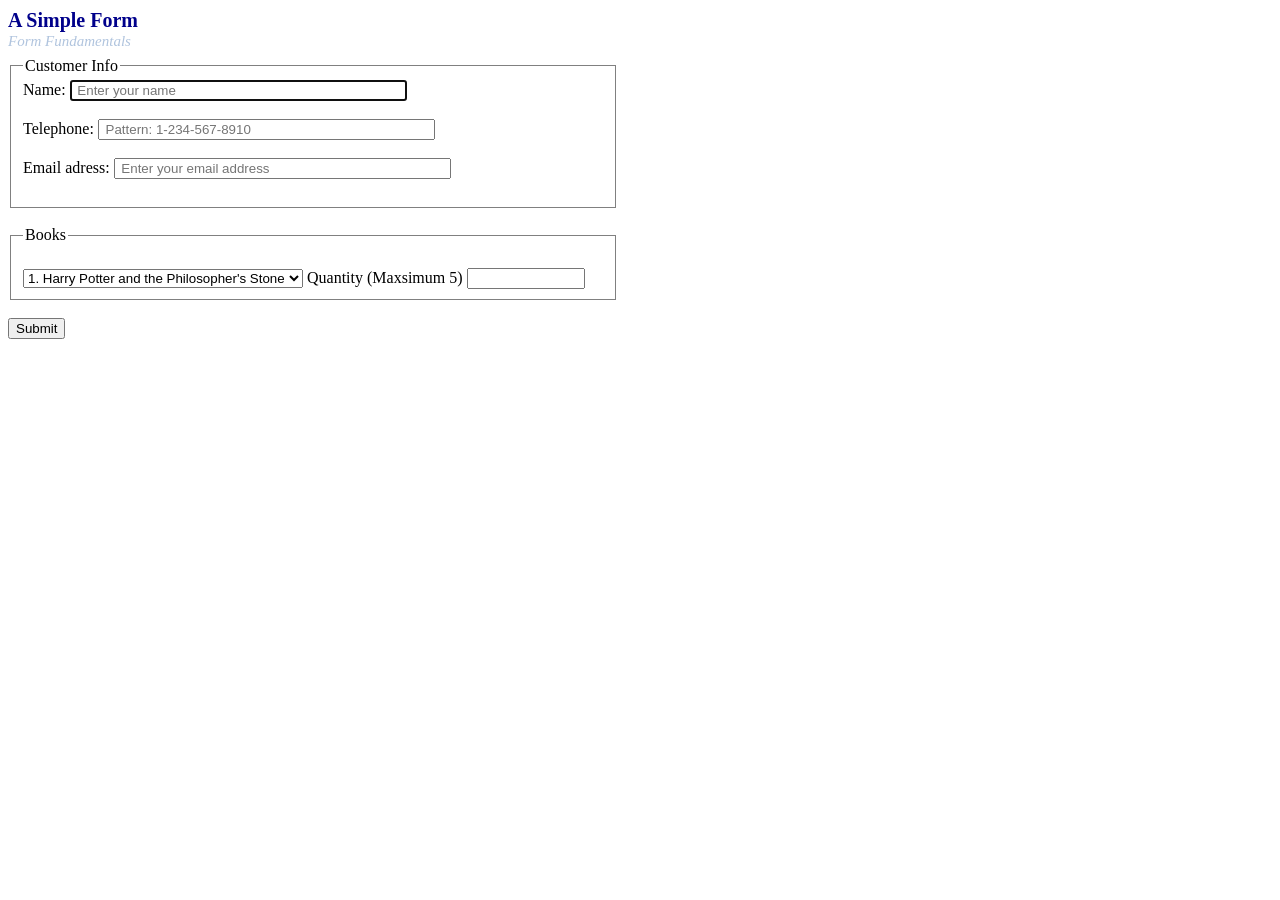
<file: 2-formularz-html5-adv/index.html>
<!DOCTYPE html>
<html lang="pl">

<head>


    <meta charset="UTF-8">
    <title>Formularz</title>
    <link rel="stylesheet" href="css/style.css" type="text/css">
    <link href="https://fonts.googleapis.com/css?family=Roboto:100" type="text/css" rel="stylesheet">

</head>

<body>


    <form action="mailto:maciej.mazurek87@gmail.com" method="post" enctype="text/plain" autocomplete="on">

        <p>A Simple Form</p>
        <p>Form Fundamentals</p>

        <fieldset id=customer-info>
            <legend>Customer Info</legend>


            <label for="name">Name:</label>
            <input type="text" name="name" id="name" placeholder=" Enter your name" size="40" autofocus><br/>
            <br/>

            <label for="phone">Telephone:</label>
            <input type="tel" maxlength="14" placeholder=" Pattern: 1-234-567-8910" name="telephone" id="phone" pattern="([0-9]{1}(-[0-9]{3})(-[0-9]{3})(-[0-9]{4}))" size="40" required><br/>
            <br/>
            <label for="email">Email adress:</label>
            <input type="email" name="e-mail" id="email" placeholder=" Enter your email address" size="40" multiple required><br/>
            <br/>

        </fieldset>
        <br>

        <fieldset id="books">
            <legend>Books</legend>
            <br>
            <select>
        <option value="harry-potter-one">1. Harry Potter and the Philosopher's Stone</option>
        <option value="harry-potter-two">2.Harry Potter and the Chamber of Secrets</option>
        <option value="harry-potter-three">3.Harry Potter and the Prisoner of Azkaban</option>
        <option value="harry-potter-four">4.Harry Potter and the Goblet of Fire</option>
        <option value="harry-potter-five">5.Harry Potter and the Order of the Phoenix</option>
        </select>
            <label for="quantity">Quantity (Maxsimum 5)</label>
            <input type="number" name="quantity" min="1" max="5" id="quantity">

            <br>

        </fieldset>
        
          <br><input type="submit" value="Submit">

    </form>

  








</body>

</html>
</file>
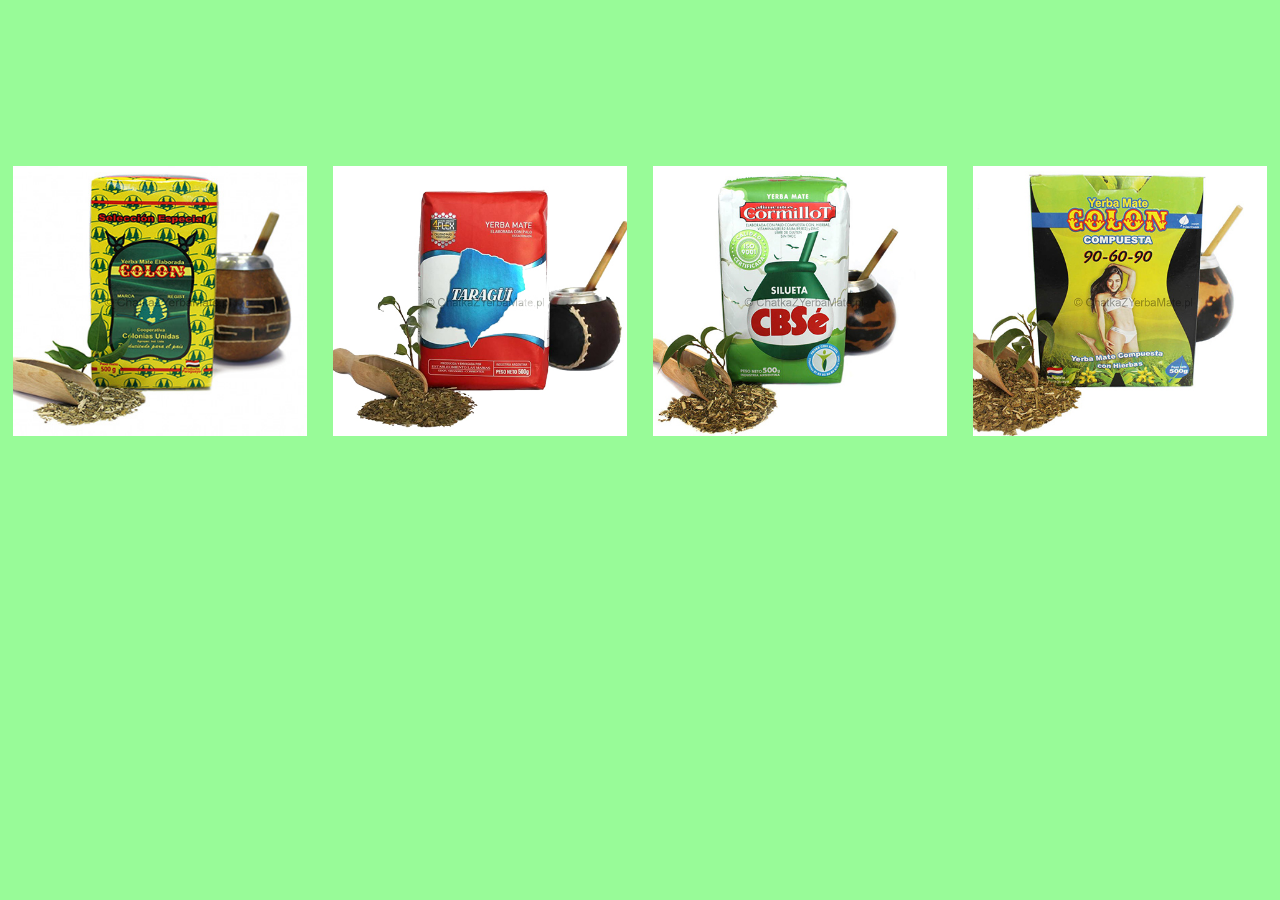
<file: 5-products-list-preview/index.html>
<!DOCTYPE html>
<html lang="en">

<head>
    <meta charset="UTF-8">
    <title>Document</title>
    <link rel="stylesheet" href="https://cdnjs.cloudflare.com/ajax/libs/font-awesome/4.7.0/css/font-awesome.min.css">
    <link rel="stylesheet" href="css/style.css">
     <link rel="stylesheet" href="css/responsive.css">
</head>

<body>

    <div id="product-list">
        <div class="product" id="one">
            <div class="single-product-mask"><i class="fa fa-shopping-cart" aria-hidden="true"></i> </div>
        </div>
        <div class="product" id="two">
            <div class="single-product-mask"><i class="fa fa-shopping-cart" aria-hidden="true"></i> </div>
        </div>
        <div class="product" id="three">
            <div class="single-product-mask"><i class="fa fa-shopping-cart" aria-hidden="true"></i> </div>
        </div>
        <div class="product" id="four">
            <div class="single-product-mask"><i class="fa fa-shopping-cart" aria-hidden="true"></i> </div>
        </div>
    </div>

</body>

</html>
</file>
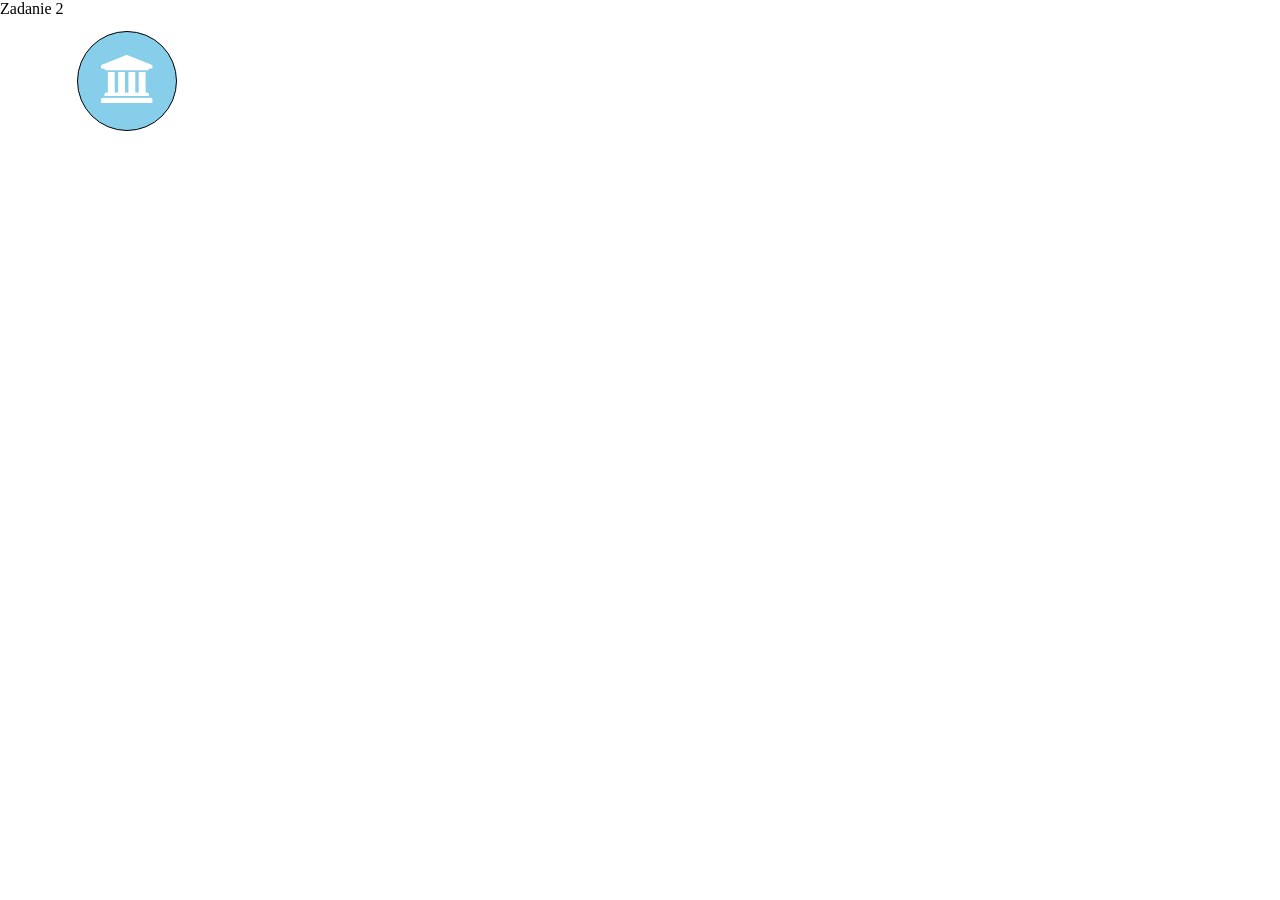
<file: snippety/Task_2/index.html>
<!DOCTYPE html>
<html lang="en">
<head>
    <meta charset="UTF-8">
    <title>Document</title>
    <link rel="stylesheet" href="css/style.css">
    <link rel="stylesheet" href="https://cdnjs.cloudflare.com/ajax/libs/font-awesome/4.7.0/css/font-awesome.min.css">

</head>
<body>
    <p>Zadanie 2</p>
    
   <button class='bank_btn'>
<i class="fa fa-university" aria-hidden="true"></i>
</button>

</body>
</html>
</file>
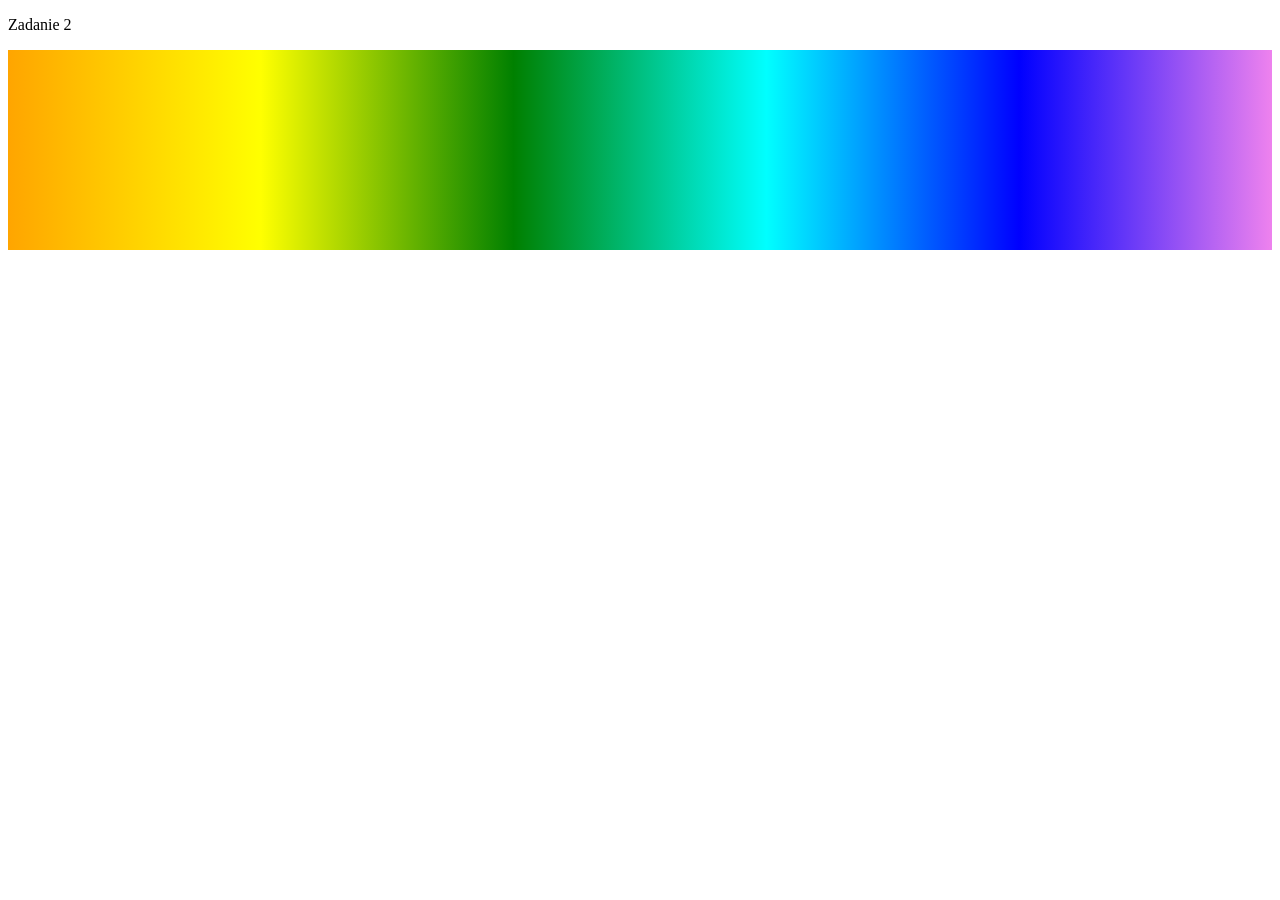
<file: snippety/Task_3/index.html>
<!DOCTYPE html>
<html lang="en">
<head>
    <meta charset="UTF-8">
    <title>Document</title>
    <link rel="stylesheet" href="css/style.css">
</head>
<body>
    <p>Zadanie 2</p>
    <div id="rainbow">
    </div>
</body>
</html>
</file>
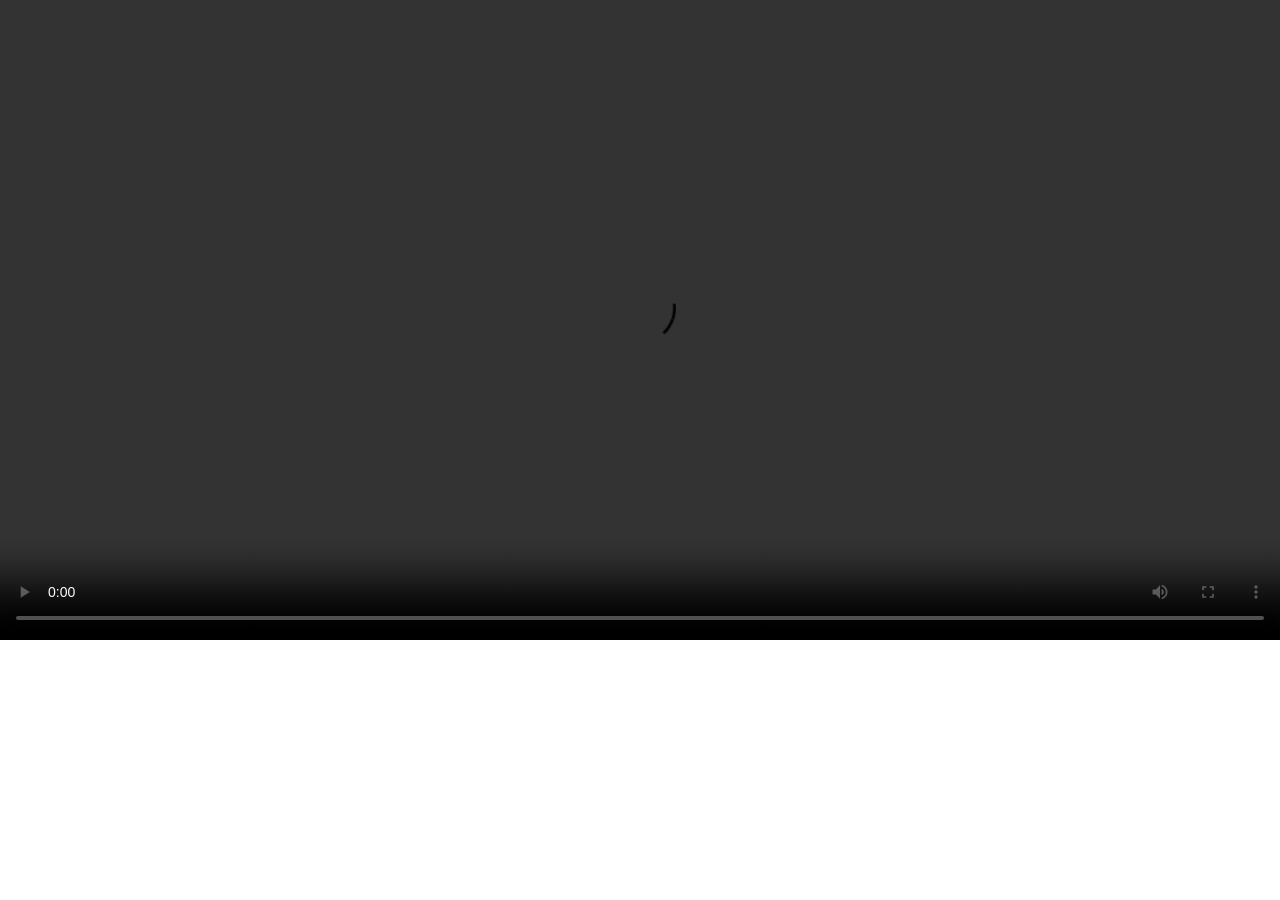
<file: snippety/Task_4/index.html>
<!DOCTYPE html>
<html lang="en">
<head>
    <meta charset="UTF-8">
    <title>Document</title>
    <link rel="stylesheet" href="css/style.css">
</head>
<body>
  <video controls loop>
    <source src="http://dw.convertfiles.com/files/0524552001502024945/depositphotos_128320966_hd1080.mp4" type='video/mp4; codecs="avc1.42E01E, mp4a.40.2"'/>
    Video not supported.
</video>
</body>
</html>
</file>
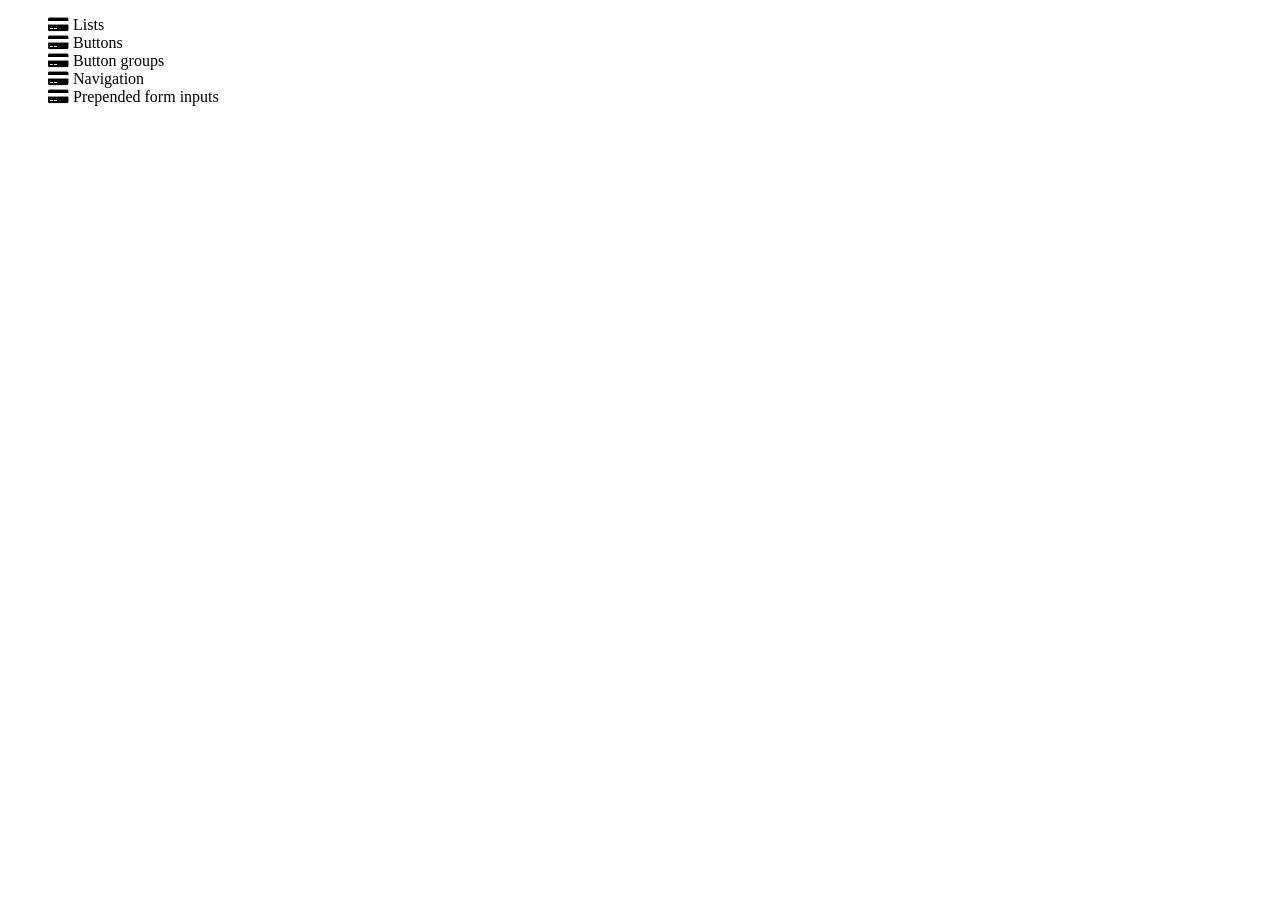
<file: snippety/Task_5/index.html>
<!DOCTYPE html>
<html lang="en">
<head>
    <meta charset="UTF-8">
    <title>Document</title>
    <link rel="stylesheet" href="css/style.css">
    <link rel="stylesheet" href="https://cdnjs.cloudflare.com/ajax/libs/font-awesome/4.7.0/css/font-awesome.min.css">
</head>
<body>
   <ul class="credit-card">
   
 <li><i class="fa fa-credit-card-alt" aria-hidden="true"></i> Lists</li>
  <li><i class="fa fa-credit-card-alt" aria-hidden="true"></i> Buttons</li>
  <li><i class="fa fa-credit-card-alt" aria-hidden="true"></i> Button groups</li>
  <li><i class="fa fa-credit-card-alt" aria-hidden="true"></i> Navigation</li>
  <li><i class="fa fa-credit-card-alt" aria-hidden="true"></i> Prepended form inputs</li>
</ul>

</body>
</html>
</file>
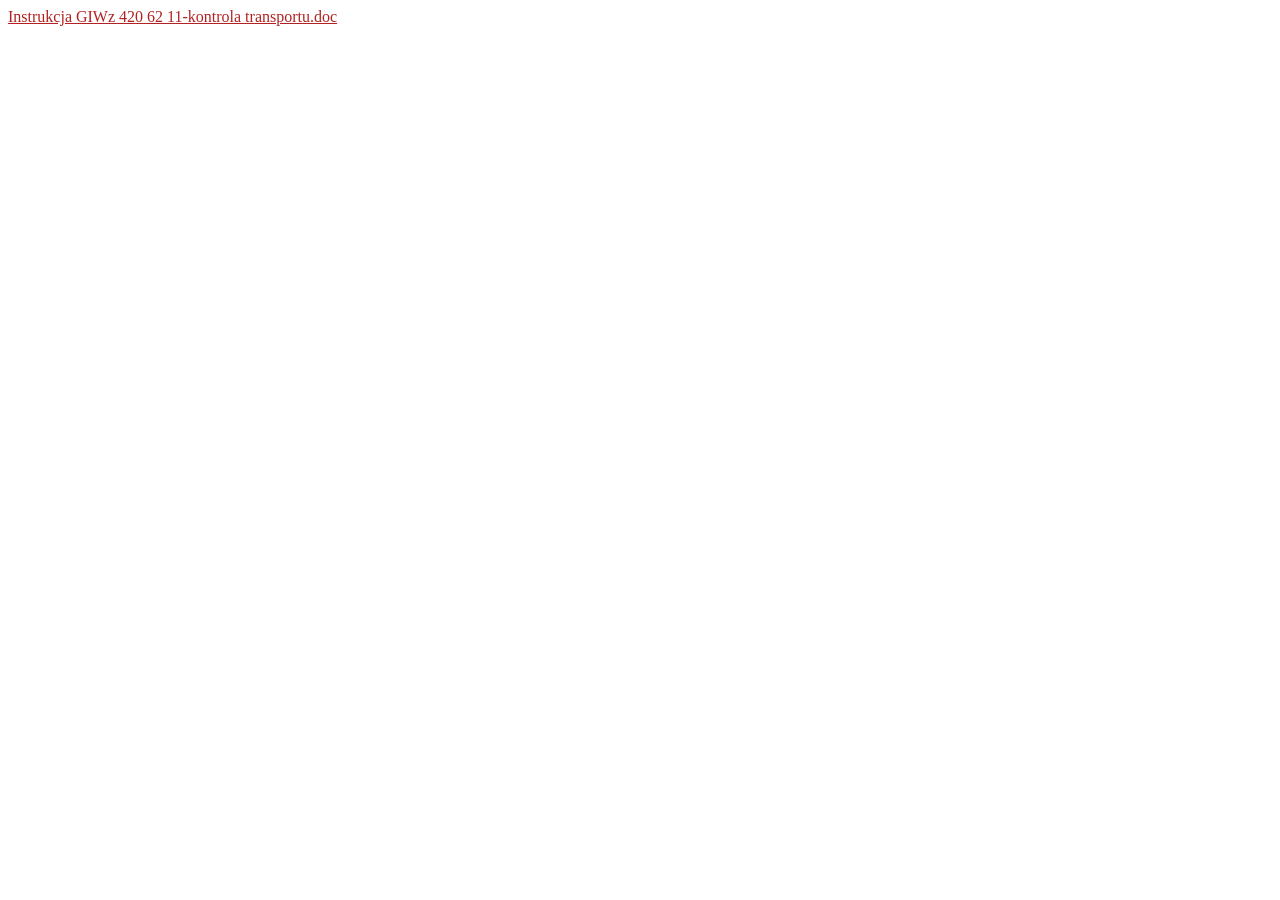
<file: snippety/Task_7/index.html>
<!DOCTYPE html>
<html lang="en">
<head>
    <meta charset="UTF-8">
    <title>Document</title>
    <link rel="stylesheet" href="css/style.css">
</head>
<body>
  
      <a href="http://old.wetgiw.gov.pl/files/3680_Instrukcja-GIWz_420-62_11-kontrola-transportu.doc" download>Instrukcja GIWz 420 62 11-kontrola transportu.doc</a>
 
</body>
</html>
</file>
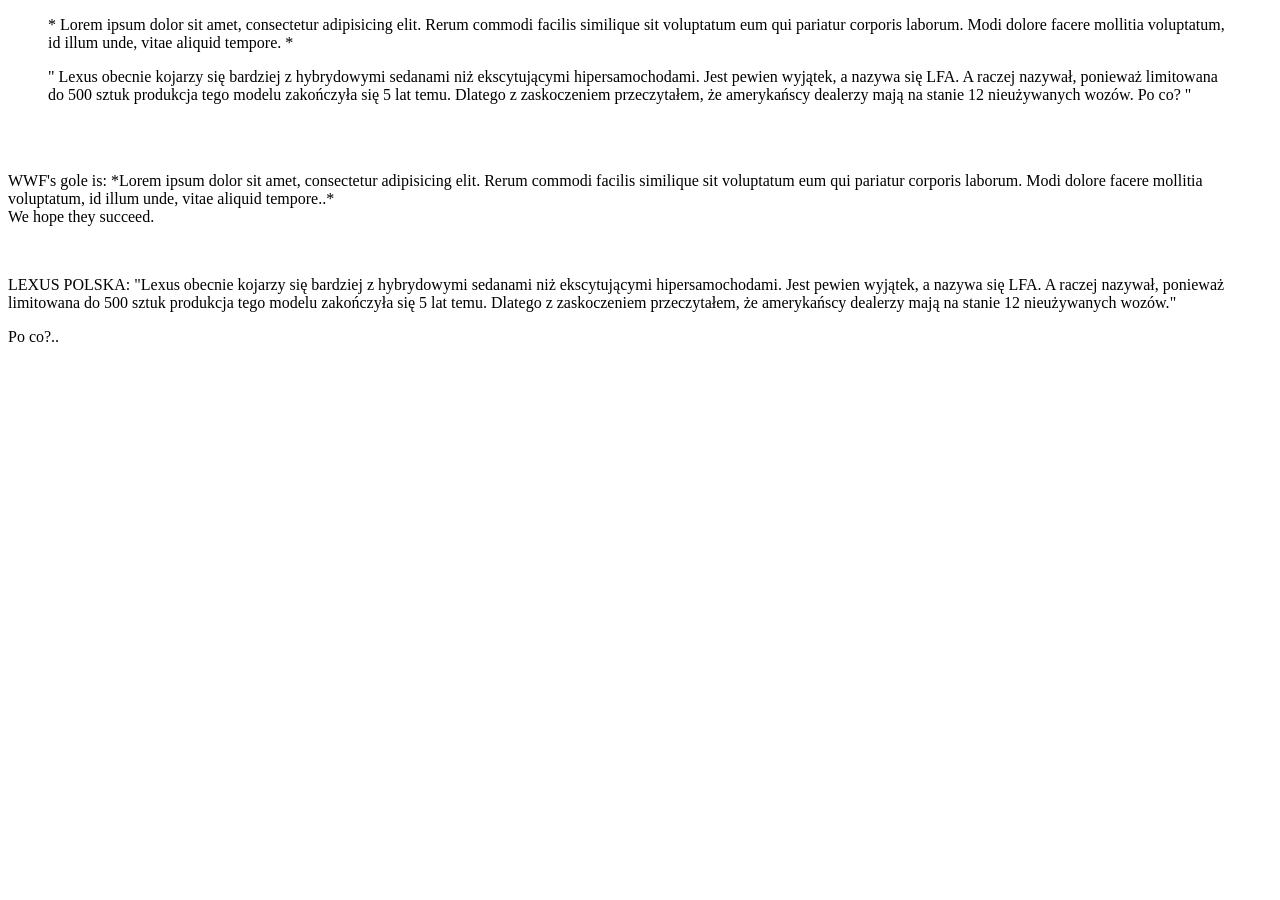
<file: snippety/Task_8/index.html>
<!DOCTYPE html>
<html lang="en">
<head>
    <meta charset="UTF-8">
    <title>Document</title>
    <link rel="stylesheet" href="css/style.css">
    <link rel="stylesheet" href="https://cdnjs.cloudflare.com/ajax/libs/font-awesome/4.7.0/css/font-awesome.min.css">
</head>
<body>
  
  <blockquote lang="en">
Lorem ipsum dolor sit amet, consectetur adipisicing elit. Rerum commodi facilis similique sit voluptatum eum qui pariatur corporis laborum. Modi dolore facere mollitia voluptatum, id illum unde, vitae aliquid tempore.
</blockquote>
 
 <blockquote lang="pl">
Lexus obecnie kojarzy się bardziej z hybrydowymi sedanami niż ekscytującymi hipersamochodami. Jest pewien wyjątek, a nazywa się LFA. A raczej nazywał, ponieważ limitowana do 500 sztuk produkcja tego modelu zakończyła się 5 lat temu. Dlatego z zaskoczeniem przeczytałem, że amerykańscy dealerzy mają na stanie 12 nieużywanych wozów. Po co?
</blockquote>
  
  <br>
  <br>
  
<p>WWF's gole is: 
<q lang="en">Lorem ipsum dolor sit amet, consectetur adipisicing elit. Rerum commodi facilis similique sit voluptatum eum qui pariatur corporis laborum. Modi dolore facere mollitia voluptatum, id illum unde, vitae aliquid tempore..</q><br>
We hope they succeed.</p>

<br>

 
  
<p>LEXUS POLSKA: 
  <q lang="pl">Lexus obecnie kojarzy się bardziej z hybrydowymi sedanami niż ekscytującymi hipersamochodami. Jest pewien wyjątek, a nazywa się LFA. A raczej nazywał, ponieważ limitowana do 500 sztuk produkcja tego modelu zakończyła się 5 lat temu. Dlatego z zaskoczeniem przeczytałem, że amerykańscy dealerzy mają na stanie 12 nieużywanych wozów.</q>
<p>Po co?..</p>
   

</body>
</html>
</file>
<file: 2-formularz-html5-adv/css/style.css>
body {
    width: 610px;
    height: 300px ;
}

form > p:nth-child(1) {
color:darkblue;
font-size: 20px;
font-weight: 100;
line-height: 5%;
font-weight: 800;

}

form > p:nth-child(2) {
color:lightsteelblue;
font-size: 15px;
font-style: italic;
line-height: 5%;
}

#customer-info {
    border: 1px solid grey;
    width:auto;
}

#books {
    border: 1px solid grey;
    width: auto;
    
}

input[type="number"] {
    width:110px;
}
</file>
<file: 5-products-list-preview/css/style.css>
* {
    margin: 0;
    padding: 0;
    box-sizing: border-box;
}

body {
    background-color: #98fb98;
    text-align: center;
    

}

div#product-list{
   display: flex;
    flex-wrap: wrap;
    flex-direction: row;
    width:100%;
    margin-top: 13%;
    
}

.product{
    width:23%;
    height: 270px;
    display: inline-block;
    margin: 0% 1%;

}

#one {
    background-image: url(../img/product-1.jpg);
    background-size: cover;
    background-repeat: no-repeat;
    background-position: center
}

#two {
    background-image: url(../img/product-2.jpg);
    background-size: cover;
    background-repeat: no-repeat;
    background-position: center
}

#three {
    background-image: url(../img/product-3.jpg);
    background-size: cover;
    background-repeat: no-repeat;
    background-position: center
}

#four {
    background-image: url(../img/product-4.jpg);
    background-size: cover;
    background-repeat: no-repeat;
    background-position: center
}

.single-product-mask {
    background-color: #ff6f00;
    height: 100%;
    width: 100%;
    opacity: 0;
    position:relative;
    color:white;
    
}

i {
    
    position: absolute;
    top:40%;
    left:40%;
    
}
    
.single-product-mask:hover {
opacity: 0.6; 
transition: all 0.3s ease 0s;
font-size:300%;

}
</file>
<file: 5-products-list-preview/css/responsive.css>
@media all and (max-width: 992px)
{
div.product {
        width: 47%;}
    
    }

@media all and (max-width: 480px)
{
    
div.product{
        width: 75%;
    margin: 1%;}
  
    }
</file>
<file: snippety/Task_2/css/style.css>
*{
    box-sizing: border-box;
    margin: 0;
    padding: 0;
}

.bank_btn {
    width: 100px;
    height: 100px;
    position: relative;
    display: inline-block;
    float: left;
    border-radius: 50%;
    left:5%;
    font-size: 300%;
    background-color: skyblue;
    color:white;
    margin:1%;
    border: 1px solid black;
    transition: all 0.3s ease 0s;
}

i {
    margin-left: 4px;
    margin-bottom: 6px;
}

.bank_btn:hover {
    color: skyblue;
    background-color: white;
}
</file>
<file: snippety/Task_3/css/style.css>
#rainbow {
    height: 200px;
    background: red; /* For browsers that do not support gradients */
    background: -webkit-linear-gradient(left, orange , yellow, green, cyan, blue, violet); /* For Safari 5.1 to 6.0 */
    background: -o-linear-gradient(right, orange, yellow, green, cyan, blue, violet); /* For Opera 11.1 to 12.0 */
    background: -moz-linear-gradient(right, orange, yellow, green, cyan, blue, violet); /* For Firefox 3.6 to 15 */
    background: linear-gradient(to right, orange , yellow, green, cyan, blue, violet); /* Standard syntax (must be last) */
}
</file>
<file: snippety/Task_4/css/style.css>
*{
    margin: 0;
    padding: 0;
    box-sizing: border-box;
}

video 
{
    width: 100%;
    height: 100%;
    max-height: 100%;
}
</file>
<file: snippety/Task_5/css/style.css>
.credit-card {
    list-style-type: none;
}
</file>
<file: snippety/Task_7/css/style.css>
a {
    color:firebrick;
    font-weight: 500;
}
</file>
<file: snippety/Task_8/css/style.css>
q:lang(en) {
    quotes: "\002A" "\002A";
}

q:lang(pl) {
    quotes: "\0022" "\0022";
}

blockquote:lang(en)::before {
    
  content: "\002A";
}

blockquote:lang(en)::after {
    
  content: "\002A";
}

blockquote:lang(pl)::before {
    
  content: "\0022";
}

blockquote:lang(pl)::after {
    
  content: "\0022";
}
</file>
